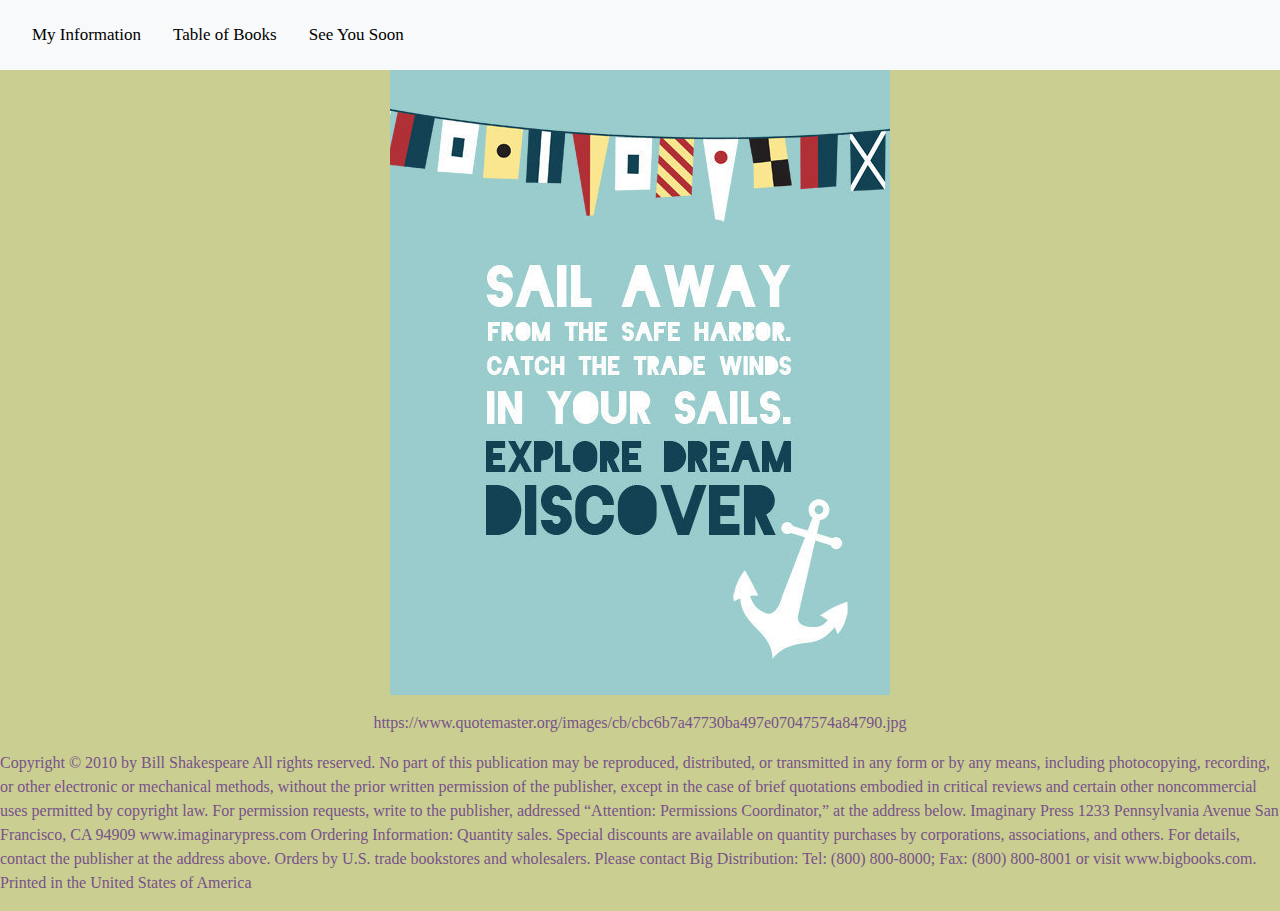
<file: public/Good_Bye.html>
<!doctype html>
<html>
<head>
  <title>User_Information</title>
  <link rel="stylesheet" href="https://stackpath.bootstrapcdn.com/bootstrap/4.3.1/css/bootstrap.min.css" integrity="sha384-ggOyR0iXCbMQv3Xipma34MD+dH/1fQ784/j6cY/iJTQUOhcWr7x9JvoRxT2MZw1T" crossorigin="anonymous">  <nav class="navbar navbar-expand-lg navbar-light bg-light">
  <link href="css/mycss.css" rel="stylesheet">
  <div class="collapse navbar-collapse">
    <div class="topnav">
  <!-- Link from openclassrooms for linking html to html
    https://openclassrooms.com/en/courses/2479876-build-your-website-with-html5-and-css3/2490386-creating-links-->
    <a href="index.html">My Information </a>
    <a href="table.html">Table of Books</a>
    <a href="Good_Bye.html">See You Soon</a>

</div>

    </div>
  </div>
</nav>
</head>

<body>
  <center><a href="img/Quote.jpg">
  <img src="img/Quote.jpg" alt="Quote"></a></center>
  <p id="textCenter">https://www.quotemaster.org/images/cb/cbc6b7a47730ba497e07047574a84790.jpg</p>


  <p>Copyright © 2010 by Bill Shakespeare

All rights reserved. No part of this publication may be reproduced, distributed, or transmitted in any form or by any means, including photocopying, recording, or other electronic or mechanical methods, without the prior written permission of the publisher, except in the case of brief quotations embodied in critical reviews and certain other noncommercial uses permitted by copyright law. For permission requests, write to the publisher, addressed “Attention: Permissions Coordinator,” at the address below.

Imaginary Press
1233 Pennsylvania Avenue
San Francisco, CA 94909
www.imaginarypress.com

Ordering Information:
Quantity sales. Special discounts are available on quantity purchases by corporations, associations, and others. For details, contact the publisher at the address above.
Orders by U.S. trade bookstores and wholesalers. Please contact Big Distribution: Tel: (800) 800-8000; Fax: (800) 800-8001 or visit www.bigbooks.com.

Printed in the United States of America</p>

</body>
</html>
</file>
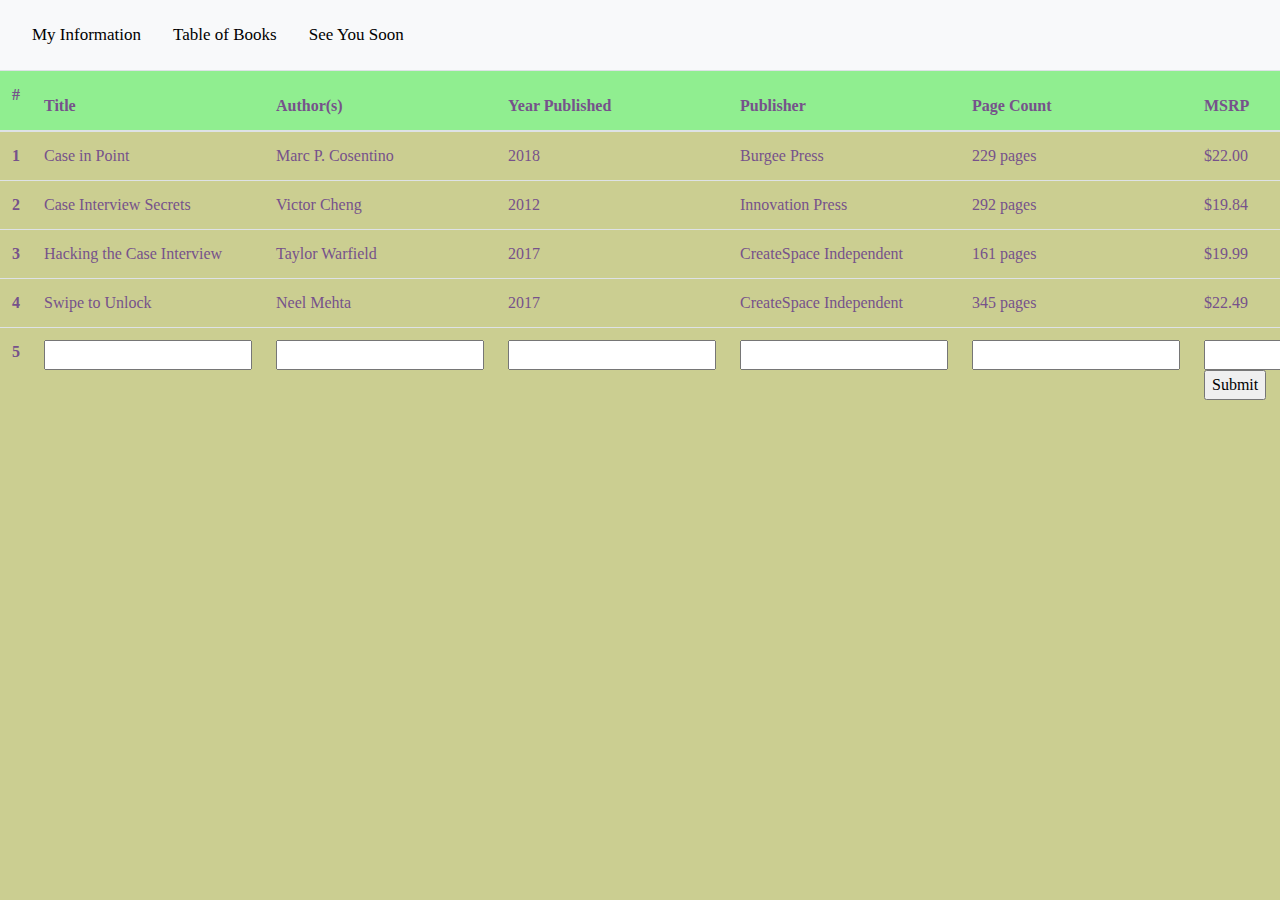
<file: public/table.html>
<!doctype html>
<html>
<head>
  <title>User_Information</title>
  <link rel="stylesheet" href="https://stackpath.bootstrapcdn.com/bootstrap/4.3.1/css/bootstrap.min.css" integrity="sha384-ggOyR0iXCbMQv3Xipma34MD+dH/1fQ784/j6cY/iJTQUOhcWr7x9JvoRxT2MZw1T" crossorigin="anonymous">  <nav class="navbar navbar-expand-lg navbar-light bg-light">
  <link href="css/mycss.css" rel="stylesheet">
  <div class="collapse navbar-collapse">
    <div class="topnav">
  <!-- Link from openclassrooms for linking html to html
    https://openclassrooms.com/en/courses/2479876-build-your-website-with-html5-and-css3/2490386-creating-links-->
    <a href="index.html">My Information </a>
    <a href="table.html">Table of Books</a>
    <a href="Good_Bye.html">See You Soon</a>

</div>
  </div>
</nav>
</head>

<body>
  <table id="taskTable" class="table">
      <!-- Form and submit button from Quora https://www.quora.com/Can-we-use-form-and-table-tag-together-to-create-a-form -->
      <FORM METHOD="POST" ACTION="">
      <thead>
        <tr>
          <th scope="col">#</th>
          <th scope="col">Title</th>
          <th scope="col">Author(s)</th>
          <th scope="col">Year Published</th>
          <th scope="col">Publisher</th>
          <th scope="col">Page Count</th>
          <th scope="col">MSRP</th>

        </tr>
      </thead>
      <tbody>
        <tr>
          <th scope="row">1</th>
          <td>Case in Point</td>
          <td>Marc P. Cosentino</td>
          <td>2018</td>
          <td>Burgee Press</td>
          <td>229 pages</td>
          <td>$22.00</td>
        </tr>
        <tr>
          <th scope="row">2</th>
          <td>Case Interview Secrets</td>
          <td>Victor Cheng</td>
          <td>2012</td>
          <td>Innovation Press</td>
          <td>292 pages</td>
          <td>$19.84</td>
        </tr>
        <tr>
          <th scope="row">3</th>
          <td>Hacking the Case Interview</td>
          <td>Taylor Warfield</td>
          <td>2017</td>
          <td>CreateSpace Independent</td>
          <td>161 pages</td>
          <td>$19.99</td>
        </tr>
        <tr>
          <th scope="row">4</th>
          <td>Swipe to Unlock</td>
          <td>Neel Mehta</td>
          <td>2017</td>
          <td>CreateSpace Independent</td>
          <td>345 pages</td>
          <td>$22.49</td>
        </tr>

        <tr>
          <th scope="row">5</th>
          <td><input type="TEXT" </td>
          <td><input type="TEXT" </td>
          <td><input type="TEXT" </td>
          <td><input type="TEXT" </td>
          <td><input type="TEXT" </td>
          <td><input type="TEXT" </td>
          <INPUT TYPE="SUBMIT" VALUE="Submit">

        </tr>

  </form>


      </tbody>
    </table>
  <!-- table from http://tristen.ca/tablesort/demo/ -->
    <script src='js/tablesort.min.js'></script>
    <script>
      new Tablesort(document.getElementById('taskTable'));
    </script>

  </body>
  </html>
</file>
<file: public/css/mycss.css>
body {
    font-family: Garamond, Times;
    color: purple;
    background-color: #CBCE91FF;
}

p {
  display: block;
  margin-top: 1em;
  color: #76528BFF;
  margin-left: 0;
  margin-right: 0;
}

tr {
  color: #76528BFF;
}

h1 {
  background-color: #CBCE91FF;
  color: #76528BFF;
}

a:link {
  color: black;
}

thead{
  background-color: lightgreen;
}

/* Style the element with the id "myHeader" */
#textCenter {
    text-align: center;
}


.nav-item{
  color: blue;
}

.img-thumbnail{
  width: auto;
}

/* Add a black background color to the top navigation */
.topnav {
  overflow: hidden;
}

/* Style the links inside the navigation bar */
.topnav a {
  float: left;
  color: black;
  text-align: center;
  padding: 14px 16px;
  text-decoration: none;
  font-size: 17px;
}

/* Change the color of links on hover */
.topnav a:hover {
  background-color: #ddd;
  color: black;
}


/** tablesort **/
th[role=columnheader]:not(.no-sort) {
	cursor: pointer;
}

th[role=columnheader]:not(.no-sort):after {
	content: '';
	float: right;
	margin-top: 7px;
	border-width: 0 4px 4px;
	border-style: solid;
	border-color: #404040 transparent;
	visibility: hidden;
	opacity: 0;
	-ms-user-select: none;
	-webkit-user-select: none;
	-moz-user-select: none;
	user-select: none;
}

th[aria-sort=ascending]:not(.no-sort):after {
	border-bottom: none;
	border-width: 4px 4px 0;
}

th[aria-sort]:not(.no-sort):after {
	visibility: visible;
	opacity: 0.4;
}

th[role=columnheader]:not(.no-sort):hover:after {
	visibility: visible;
	opacity: 1;
}

.patientWaiting{
  background-color: white;
  margin: 6px;
  padding: 6px;
  border-width: 2px;
  border-style: solid;
}

.patientName{
  font-weight: bold;
}

.highPriority{
  border-color:red;
  border-left-width: 6px;
}

.mediumPriority{
  border-color:orange;
  border-left-width: 6px;

}.lowPriority{
  border-color:blue;
  border-left-width: 6px;
}

table.center {
 margin-left:auto;
 margin-right:auto;
}
</file>
